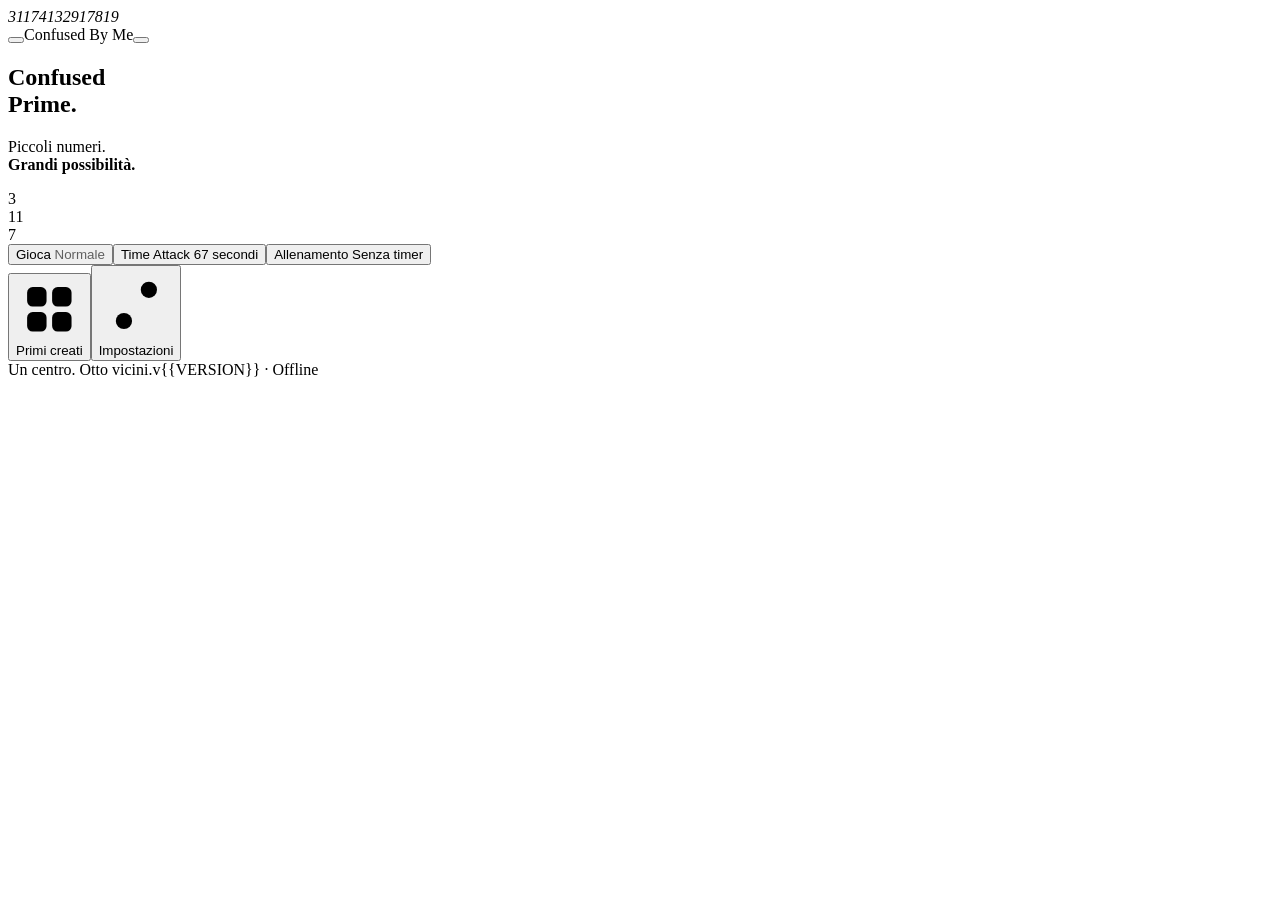
<file: src/body.html>
</style></head><body><main class="shell">
<section id="home" class="home"><div class="home-bg" aria-hidden="true"><i style="--x:8%;--y:12%;--s:40px;--d:9s;--l:-1s;--dx:12px">3</i><i style="--x:74%;--y:9%;--s:52px;--d:11s;--l:-4s;--dx:-14px">11</i><i style="--x:84%;--y:40%;--s:38px;--d:10s;--l:-2s;--dx:10px">7</i><i style="--x:4%;--y:46%;--s:34px;--d:12s;--l:-6s;--dx:-8px">4</i><i style="--x:22%;--y:78%;--s:46px;--d:10.5s;--l:-3s;--dx:14px">13</i><i style="--x:66%;--y:84%;--s:36px;--d:9.5s;--l:-5s;--dx:-10px">2</i><i style="--x:40%;--y:6%;--s:32px;--d:11.5s;--l:-7s;--dx:8px">9</i><i style="--x:90%;--y:74%;--s:44px;--d:12.5s;--l:-8s;--dx:-12px">17</i><i style="--x:54%;--y:52%;--s:30px;--d:10s;--l:-2.5s;--dx:9px">8</i><i style="--x:16%;--y:24%;--s:34px;--d:13s;--l:-9s;--dx:-6px">19</i></div><div class="home-top"><button class="menu-trigger icon-only" id="homeInfo" aria-label="Crediti e informazioni"><svg viewBox="0 0 24 24" aria-hidden="true"><circle cx="12" cy="12" r="9"/><path d="M12 11v5.2M12 7.7v.3"/></svg></button><span class="brand">Confused By Me</span><button class="menu-trigger icon-only" id="homeHelp" aria-label="Come si gioca"><svg viewBox="0 0 24 24" aria-hidden="true"><circle cx="12" cy="12" r="9"/><path d="M9.5 9.2a2.6 2.6 0 115 .9c0 1.7-2.5 2-2.5 3.6M12 17.2v.1"/></svg></button></div><div class="hero"><h1>Confused<br>Prime<span>.</span></h1><p>Piccoli numeri.<br><b>Grandi possibilità.</b></p><div class="art" aria-hidden="true"><div class="art-tile">3</div><div class="art-tile">11</div><div class="art-tile">7</div></div></div><div class="home-actions"><button id="play" class="primary">Gioca <span style="opacity:.6;font-weight:500">Normale</span></button><button id="attack" class="secondary time-mode">Time Attack <span style="font-weight:500">67 secondi</span></button><button id="train" class="secondary">Allenamento <span style="font-weight:500">Senza timer</span></button><nav class="home-tools" aria-label="Strumenti"><button id="homeCollection"><svg viewBox="0 0 24 24" aria-hidden="true"><rect x="4" y="4" width="7" height="7" rx="2"/><rect x="13" y="4" width="7" height="7" rx="2"/><rect x="4" y="13" width="7" height="7" rx="2"/><rect x="13" y="13" width="7" height="7" rx="2"/></svg><span>Primi creati</span></button><button id="homeSettings"><svg viewBox="0 0 24 24" aria-hidden="true"><path d="M4 7h9M19 7h1M4 17h1M11 17h9"/><circle cx="16" cy="7" r="2.6"/><circle cx="8" cy="17" r="2.6"/></svg><span>Impostazioni</span></button></nav><div class="footer"><span>Un centro. Otto vicini.</span><span>v{{VERSION}} · Offline</span></div><div class="no-storage" id="storageWarning" hidden>Memoria locale non disponibile: record, raccolta e preferenze dureranno solo questa sessione.</div></div></section>
<section id="game" hidden><header class="game-head"><div class="logo">Confused Prime<span>.</span><small id="modeLabel">NORMALE</small></div><div class="head-buttons"><div id="attackClock" class="attack-clock" role="timer" aria-label="Tempo rimanente" hidden>67,0<small>s</small></div><button class="menu-trigger icon-only pause-btn" id="pause" aria-label="Pausa e menu"><svg viewBox="0 0 24 24" aria-hidden="true"><rect x="6.5" y="5" width="4" height="14" rx="1.5"/><rect x="13.5" y="5" width="4" height="14" rx="1.5"/></svg></button></div></header><div id="tutorialBanner" class="tutorial-banner" hidden></div><div class="hud"><div class="scorebar"><div><div class="label">Punteggio</div><div class="score-main" id="score">0</div></div><div><div class="label">Record <span id="recordMode" hidden>N</span></div><div class="metric" id="best">0</div></div><div><div class="label">Primo max</div><div class="metric" id="highest">—</div></div></div><div class="arrival"><div class="nexts"><span>In arrivo</span><span class="preview first" id="q0"></span><span class="preview" id="q1"></span><span class="preview" id="q2"></span></div><div id="countdown">8,0 s</div><div id="space">18 libere</div></div><div class="timer-wrap"><div class="timer-bar" id="timerBar"></div></div></div><div class="board-wrap"><div class="board" id="board" role="group" aria-label="Tabellone 6 per 6"></div></div><div class="selection-panel"><div class="selection-top"><span class="sum" id="sum">— <small>Somma</small></span><span class="status" id="status">Tocca un centro, poi i vicini</span><button class="clear-selection" id="cancel" aria-label="Annulla la selezione">×</button></div><div class="formula-row"><div class="formula" id="formula">Poi scegli da 1 a 8 dei suoi vicini.</div><button class="pill" id="hint">✧ Suggerimento</button></div><div class="actions"><button class="fuse" id="fuse" disabled>Fondi in un primo</button><button class="erase" id="pair" disabled>Coppia di primi<strong>Seleziona 2 primi uguali</strong></button><button class="erase" id="triple" disabled>Tris uguale<strong>Seleziona 3 valori uguali</strong></button></div></div><p class="message" id="message" role="status" aria-live="polite"></p></section>
</main><canvas id="fx" aria-hidden="true"></canvas><div id="modalBack" class="modal-back" hidden><section id="modal" class="modal" role="dialog" aria-modal="true" aria-labelledby="modalTitle" tabindex="-1"></section></div>
</file>
